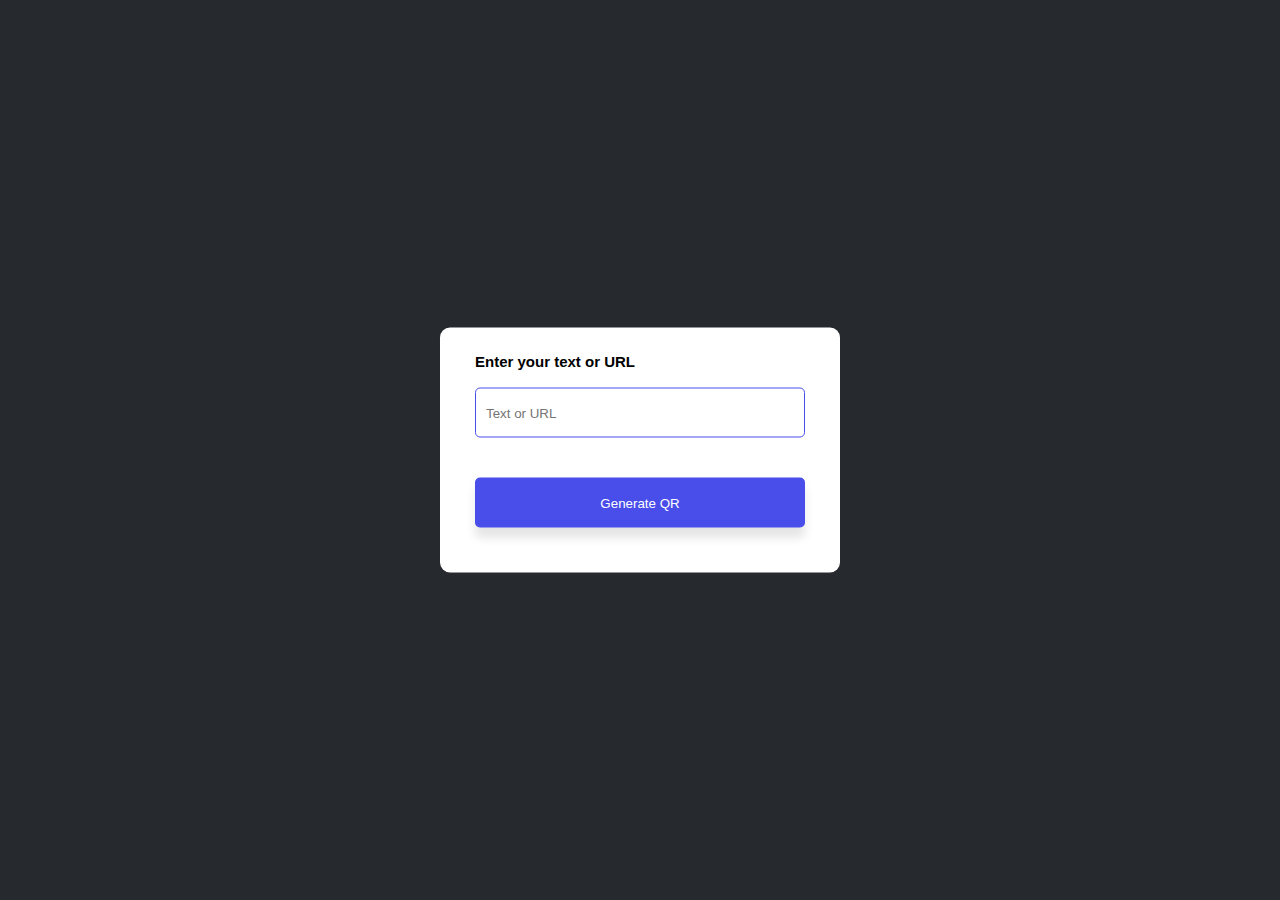
<file: QR_Generator/index.html>
<!DOCTYPE html>
<html lang="en">
  <head>
    <meta charset="UTF-8" />
    <meta name="viewport" content="width=device-width, initial-scale=1.0" />
    <link rel="stylesheet" href="style.css" />
    <title>QR Generator</title>
  </head>
  <body>
    <div class="container">
      <p>Enter your text or URL</p>
      <input type="text" placeholder="Text or URL" required />
      <div class="qrBox">
        <!-- <img src="" alt="QR_Image"> -->
      </div>
      <button onclick="generateQR()">Generate QR</button>
    </div>

    <script>
      const qrImage = document.getElementById("qr-image");
      const input = document.querySelector("input");
      const qrBox = document.querySelector(".qrBox");

      const generateQR = () => {
        let qrImage = 'https://api.qrserver.com/v1/create-qr-code/?size=150x150&data='
        let inputValue = input.value;
        if (inputValue == "") {
            input.classList.add('error')
            setTimeout(()=>{
            input.classList.remove('error')
            },2000)
        } else {
            const createImg = document.createElement("img");
            createImg.setAttribute(
              "src",
              `https://api.qrserver.com/v1/create-qr-code/?size=150x150&data=${inputValue}`
            );
            createImg.style.transition = "all .3s"
            qrBox.appendChild(createImg);
            input.value = 'Scan Me...👇🏻'
            console.log(input);
        }
      };
    </script>
  </body>
</html>
</file>
<file: QR_Generator/style.css>
* {
  margin: 0;
  padding: 0;
  font-family: "poppins", sans-serif;
  box-sizing: border-box;
}

body {
  background-color: #262a2f;
}

.container {
  width: 400px;
  padding: 25px 35px;
  position: absolute;
  top: 50%;
  left: 50%;
  transform: translate(-50%, -50%);
  background-color: #fff;
  border-radius: 10px;
}

.container p {
  font-weight: 600;
  font-size: 15px;
  margin-bottom: 8px;
}

.container input {
  width: 100%;
  height: 50px;
  border: 1px solid #494eea;
  outline: 0;
  padding: 10px;
  margin: 10px 0 20px;
  border-radius: 5px;
}

.container button {
  width: 100%;
  height: 50px;
  background-color: #494eea;
  color: #fff;
  border: 0;
  outline: 0;
  border-radius: 5px;
  box-shadow: 0 10px 10px rgba(0, 0, 0, 0.1);
  cursor: pointer;
  margin: 20px 0;
  font-weight: 500;
}

.container .qrBox {
  display: flex;
  justify-content: center;
  align-items: center;
  transition: height .3s;
}

/* .qrBox{
    width: 200px;
    border-radius: 5px;
    max-width: 0;
    overflow: hidden;
    transition: max-height 1s;
}

.qrBox img{
    width: 100%;
    padding: 10px;
}

.qrBox.show-img{
    max-height: 300px;
    margin: 10px auto;
    border: 1px solid #d1d1d1;
} */

.error {
  animation: shake 0.1s linear 10;
}

@keyframes shake {
  0% {
    transform: translateX(0);
  }
  25% {
    transform: translateX(-2px);
  }
  50% {
    transform: translateX(0);
  }
  100% {
    transform: translateX(2px);
  }
}
</file>
